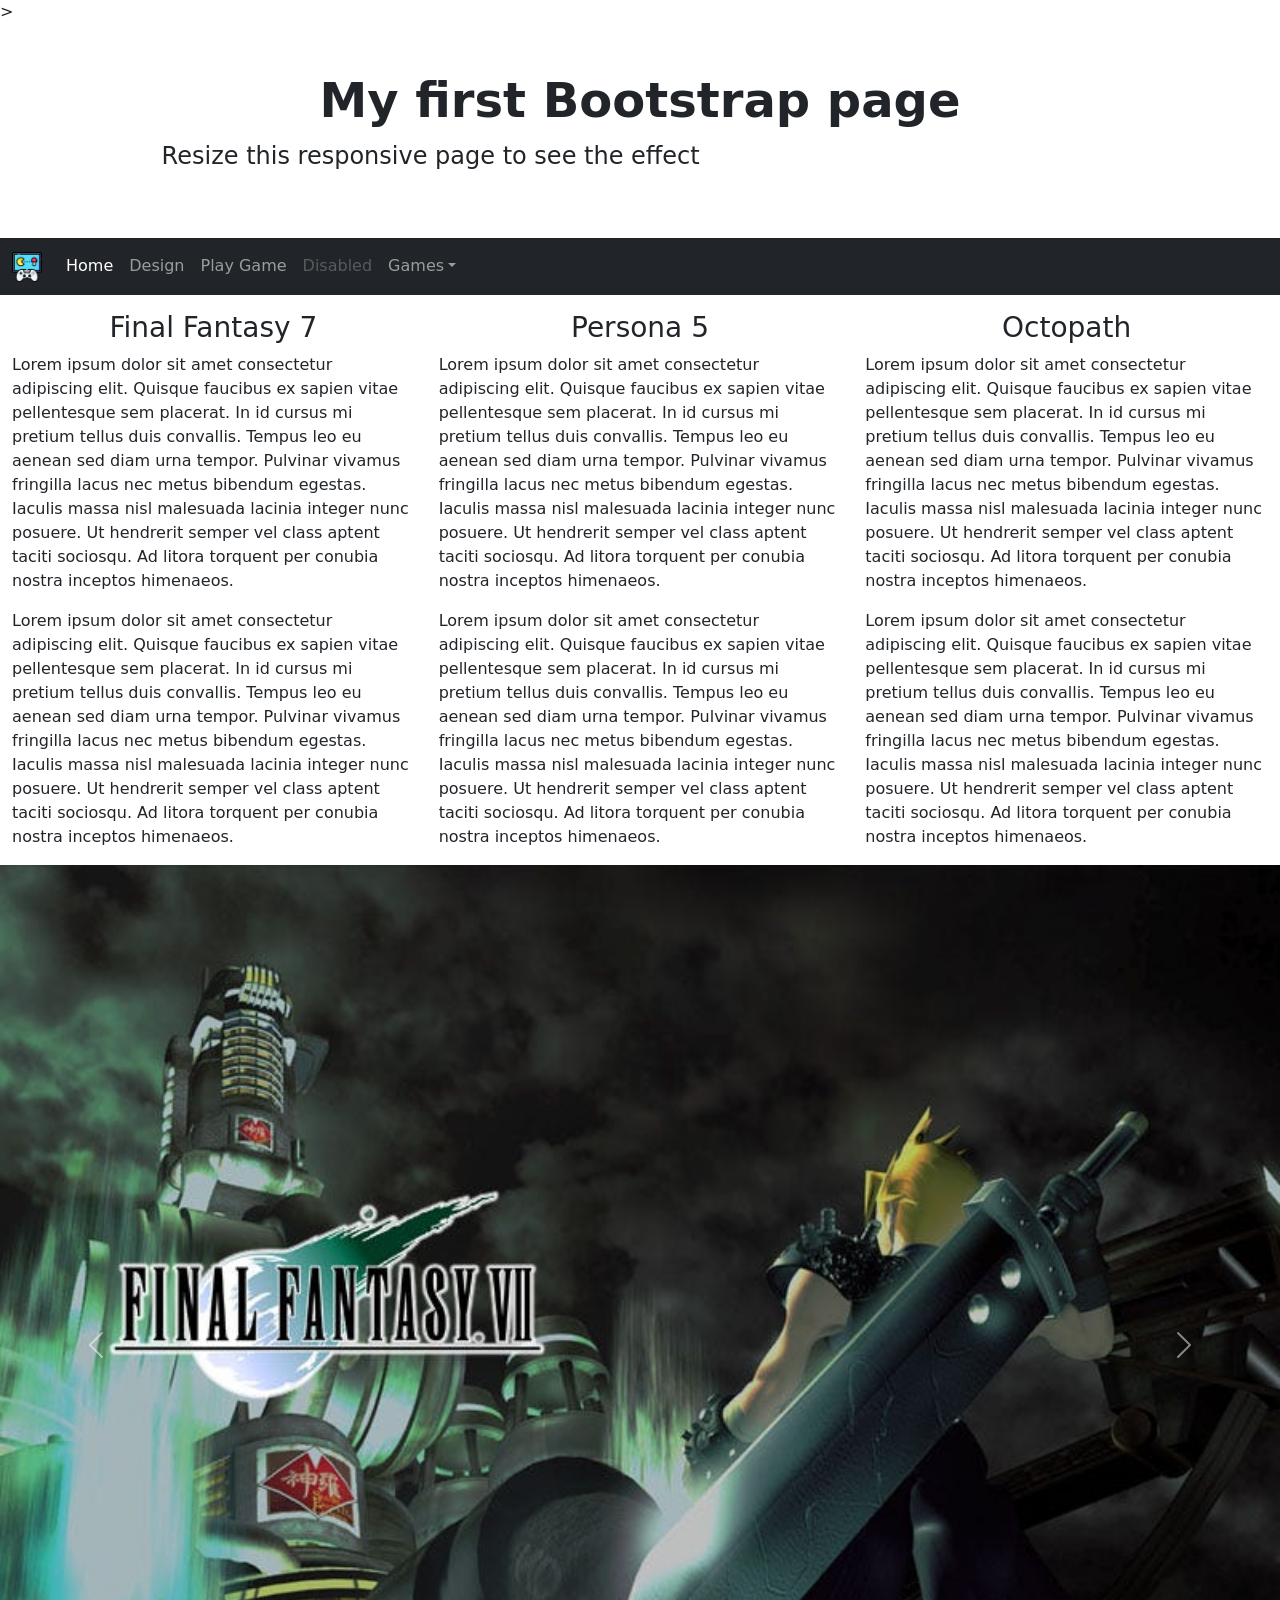
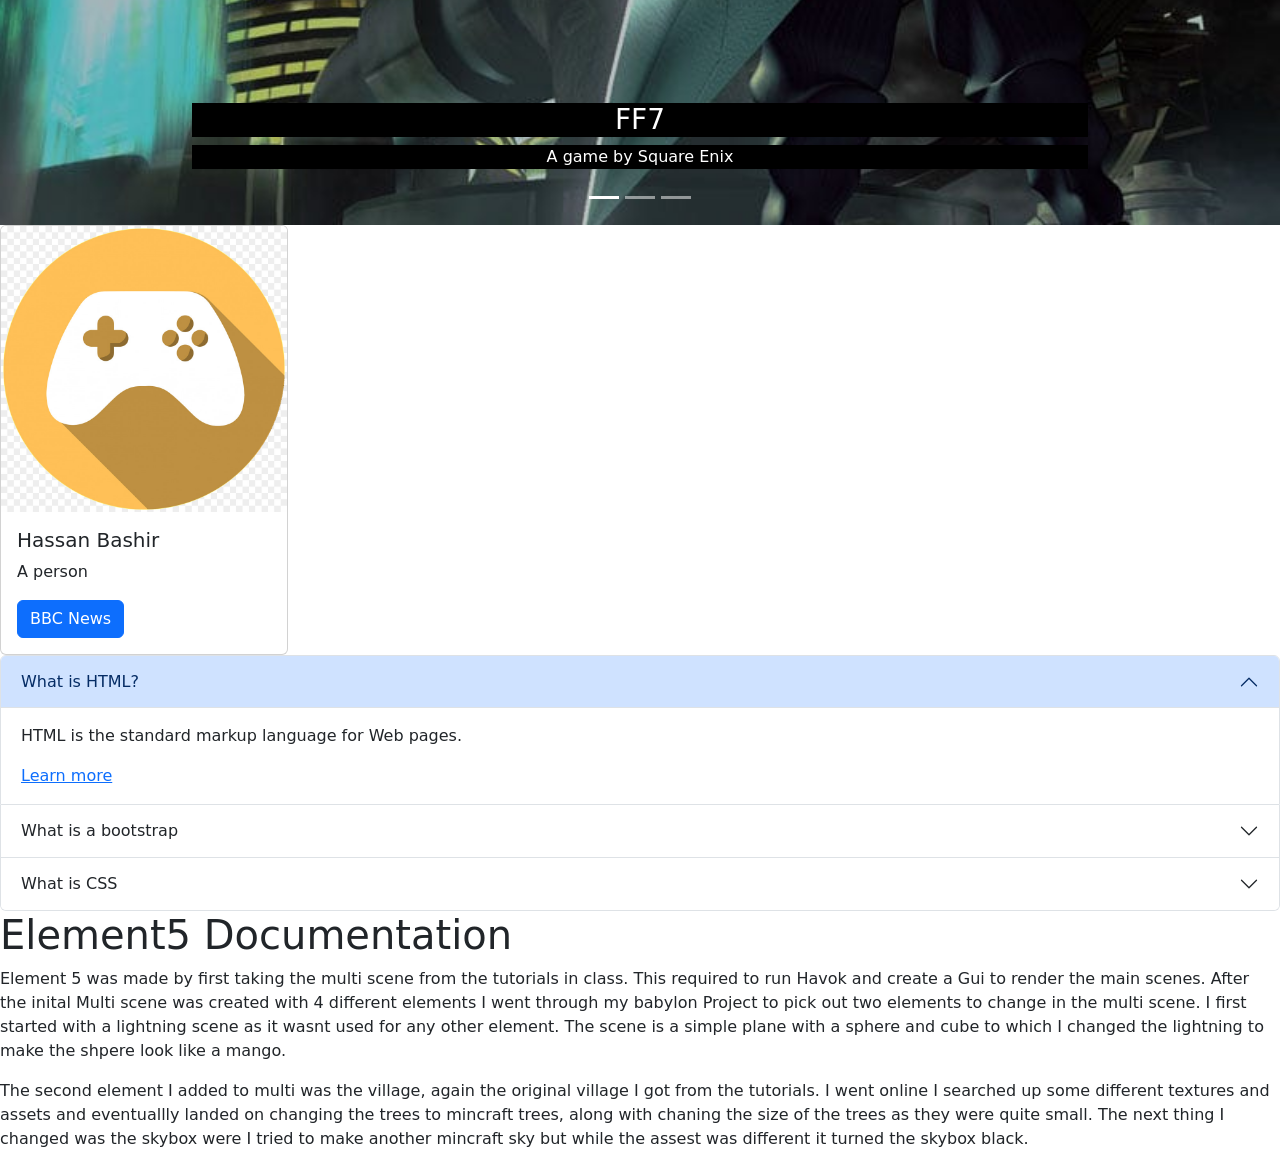
<file: index.html>
<!DOCTYPE html>
><head>
    <title>Bootstrap Demo </title>
    <link href="https://cdn.jsdelivr.net/npm/bootstrap@5.3.8/dist/css/bootstrap.min.css" rel="stylesheet" integrity="sha384-sRIl4kxILFvY47J16cr9ZwB07vP4J8+LH7qKQnuqkuIAvNWLzeN8tE5YBujZqJLB" crossorigin="anonymous">
     <script src="https://cdn.jsdelivr.net/npm/bootstrap@5.3.8/dist/js/bootstrap.bundle.min.js" integrity="sha384-FKyoEForCGlyvwx9Hj09JcYn3nv7wiPVlz7YYwJrWVcXK/BmnVDxM+D2scQbITxI" crossorigin="anonymous"></script>
</head>
<body>
<div class = "container-fluid py-5 text-start text-sm-center" >
<h1 class="fw-bold display-5" >My first Bootstrap page</h1>
<p class="col-md-8 fs-4">Resize this responsive page to see the effect</p>

</div>
<nav class="navbar navbar-expand-xl navbar-dark bg-dark">
  <div class="container-fluid">
    <a class="navbar-brand" href="#"><img src="assets/icon.png" alt="logo" width = "30" height="30"></a>
    <button class="navbar-toggler" type="button" data-bs-toggle="collapse" data-bs-target="#navbarNav" aria-controls="navbarNav" aria-expanded="false" aria-label="Toggle navigation">
      <span class="navbar-toggler-icon"></span>
    </button>
    <div class="collapse navbar-collapse" id="navbarNav">
      <ul class="navbar-nav">
        <li class="nav-item">
          <a class="nav-link active" aria-current="page" href="#">Home</a>
        </li>
        <li class="nav-item">
          <a class="nav-link" href="#">Design</a>
        </li>
        <li class="nav-item">
          <a class="nav-link" href="./elements/element3/index.html">Play Game</a>
        </li>
        <li class="nav-item">
          <a class="nav-link disabled" aria-disabled="true">Disabled</a>
        </li>
        <li class="nav-item dropdown">
          <a class="nav-link dropdown-toggle"href="#" id="navbarDropdownMenuLink" role="button" data-bs-toggle="dropdown"aria-expanded="false">Games</a>
          <ul class="dropdown-menu">
                <li><a class = "dropdown-item" href = "./element1/index.html">Element1</a></li>
                <li><a class="dropdown-item" href="./element2/index.html">Element2</a></li>
                <li><a class="dropdown-item" href="./element3/index.html">Element3</a></li>
                <li><a class="dropdown-item" href="./element4/index.html">Element4</a></li>
                <li><a class="dropdown-item" href="./element5/index.html">Element5</a></li>
          </ul>
        </li>
      </ul>
    </div>
  </div>
</nav>
<div class = "container-fluid mt-3">
 <div class="row align-items-start">
    <div class="col-sm-4">
      <h3 style = "text-align:center;">Final Fantasy 7</h3>
      <p>Lorem ipsum dolor sit amet consectetur adipiscing elit. Quisque faucibus ex sapien vitae pellentesque sem placerat. In id cursus mi pretium tellus duis convallis. Tempus leo eu aenean sed diam urna tempor. Pulvinar vivamus fringilla lacus nec metus bibendum egestas. Iaculis massa nisl malesuada lacinia integer nunc posuere. Ut hendrerit semper vel class aptent taciti sociosqu. Ad litora torquent per conubia nostra inceptos himenaeos.</p>
      <p>Lorem ipsum dolor sit amet consectetur adipiscing elit. Quisque faucibus ex sapien vitae pellentesque sem placerat. In id cursus mi pretium tellus duis convallis. Tempus leo eu aenean sed diam urna tempor. Pulvinar vivamus fringilla lacus nec metus bibendum egestas. Iaculis massa nisl malesuada lacinia integer nunc posuere. Ut hendrerit semper vel class aptent taciti sociosqu. Ad litora torquent per conubia nostra inceptos himenaeos.</p>

    </div>
    <div class="col-sm-4">
        <h3 style = "text-align:center;">Persona 5</h3>
       <p>Lorem ipsum dolor sit amet consectetur adipiscing elit. Quisque faucibus ex sapien vitae pellentesque sem placerat. In id cursus mi pretium tellus duis convallis. Tempus leo eu aenean sed diam urna tempor. Pulvinar vivamus fringilla lacus nec metus bibendum egestas. Iaculis massa nisl malesuada lacinia integer nunc posuere. Ut hendrerit semper vel class aptent taciti sociosqu. Ad litora torquent per conubia nostra inceptos himenaeos.</p>
      <p>Lorem ipsum dolor sit amet consectetur adipiscing elit. Quisque faucibus ex sapien vitae pellentesque sem placerat. In id cursus mi pretium tellus duis convallis. Tempus leo eu aenean sed diam urna tempor. Pulvinar vivamus fringilla lacus nec metus bibendum egestas. Iaculis massa nisl malesuada lacinia integer nunc posuere. Ut hendrerit semper vel class aptent taciti sociosqu. Ad litora torquent per conubia nostra inceptos himenaeos.</p>
    </div>
    <div class="col-sm-4">
        <h3 style = "text-align:center;">Octopath</h3>
       <p>Lorem ipsum dolor sit amet consectetur adipiscing elit. Quisque faucibus ex sapien vitae pellentesque sem placerat. In id cursus mi pretium tellus duis convallis. Tempus leo eu aenean sed diam urna tempor. Pulvinar vivamus fringilla lacus nec metus bibendum egestas. Iaculis massa nisl malesuada lacinia integer nunc posuere. Ut hendrerit semper vel class aptent taciti sociosqu. Ad litora torquent per conubia nostra inceptos himenaeos.</p>
      <p>Lorem ipsum dolor sit amet consectetur adipiscing elit. Quisque faucibus ex sapien vitae pellentesque sem placerat. In id cursus mi pretium tellus duis convallis. Tempus leo eu aenean sed diam urna tempor. Pulvinar vivamus fringilla lacus nec metus bibendum egestas. Iaculis massa nisl malesuada lacinia integer nunc posuere. Ut hendrerit semper vel class aptent taciti sociosqu. Ad litora torquent per conubia nostra inceptos himenaeos.</p>
    </div>
  </div>
</div>
<div id="carouselExampleCaptions" class="carousel slide">
  <div class="carousel-indicators">
    <button type="button" data-bs-target="#carouselExampleCaptions" data-bs-slide-to="0" class="active" aria-current="true" aria-label="Slide 1"></button>
    <button type="button" data-bs-target="#carouselExampleCaptions" data-bs-slide-to="1" aria-label="Slide 2"></button>
    <button type="button" data-bs-target="#carouselExampleCaptions" data-bs-slide-to="2" aria-label="Slide 3"></button>
  </div>
  <div class="carousel-inner">
    <div class="carousel-item active">
      <img src="assets/FF7.jpg" class="d-block w-100" alt="Fortnite image">
      <div class="carousel-caption d-none d-md-block">
        <h3 style = "background-color: black;">FF7</h3>
        <p style = "background-color: black;">A game by Square Enix</p>
      </div>
    </div>
    <div class="carousel-item">
      <img src="assets/P5.jpg" class="d-block w-100" alt="Ratchet and Clank image">
      <div class="carousel-caption d-none d-md-block">
        <h3 style = "background-color: black;">Peronsa 5</h3>
        <p style = "background-color: black;">A game by Atlus</p>
      </div>
    </div>
    <div class="carousel-item">
      <img src="assets/Octopath.jpg" class="d-block w-100" alt="splatoon image">
      <div class="carousel-caption d-none d-md-block">
        <h3 style = "background-color: black;">Octopath</h3>
        <p style = "background-color: black;">A game by Square Enix</p>
      </div>
    </div>
  </div>
  <button class="carousel-control-prev" type="button" data-bs-target="#carouselExampleCaptions" data-bs-slide="prev">
    <span class="carousel-control-prev-icon" aria-hidden="true"></span>
    <span class="visually-hidden">Previous</span>
  </button>
  <button class="carousel-control-next" type="button" data-bs-target="#carouselExampleCaptions" data-bs-slide="next">
    <span class="carousel-control-next-icon" aria-hidden="true"></span>
    <span class="visually-hidden">Next</span>
  </button>
</div>
<div class="card" style="width: 18rem;">
  <img src="assets/icon.jpg" class="card-img-top" alt="profile Pic">
  <div class="card-body">
    <h5 class="card-title">Hassan Bashir</h5>
    <p class="card-text">A person</p>
    <a href="https://www.bbc.co.uk/news" class="btn btn-primary">BBC News</a>
  </div>
</div>
<div class="accordion" id="accordionExample">
  <div class="accordion-item">
    <h2 class="accordion-header">
      <button class="accordion-button" type="button" data-bs-toggle="collapse" data-bs-target="#collapseOne" aria-expanded="true" aria-controls="collapseOne">
        What is HTML?
      </button>
    </h2>
    <div id="collapseOne" class="accordion-collapse collapse show" data-bs-parent="#accordionExample">
      <div class="accordion-body">
       <div class="card-body"></div>
       <p>HTML is the standard markup language for Web pages.</p>
           <a href="https://www.w3schools.com/html/" target="_blank">Learn more</a>
      </div>
    </div>
  </div>
  <div class="accordion-item">
    <h2 class="accordion-header">
      <button class="accordion-button collapsed" type="button" data-bs-toggle="collapse" data-bs-target="#collapseTwo" aria-expanded="false" aria-controls="collapseTwo">
        What is a bootstrap
      </button>
    </h2>
    <div id="collapseTwo" class="accordion-collapse collapse" data-bs-parent="#accordionExample">
      <div class="accordion-body">
        <div class="card-body"></div>
        <p>Bootstrap is a powerful, feature-packed frontend toolkit. Build anything—from prototype to production—in minutes</p>
         <a href="https://getbootstrap.com/docs/5.3/getting-started/introduction/" target="_blank">Learn more</a>
      </div>
    </div>
  </div>
  <div class="accordion-item">
    <h2 class="accordion-header">
      <button class="accordion-button collapsed" type="button" data-bs-toggle="collapse" data-bs-target="#collapseThree" aria-expanded="false" aria-controls="collapseThree">
        What is CSS
      </button>
    </h2>
    <div id="collapseThree" class="accordion-collapse collapse" data-bs-parent="#accordionExample">
      <div class="accordion-body">
         <div class="card-body"></div>
         <p>Cascading Style Sheets</p>
         <a href="https://www.w3schools.com/css/" target="_blank">Learn more</a>
      </div>
    </div>
  </div>
</div>
 
<h1>Element5 Documentation</h1>
<p>Element 5 was made by first taking the multi scene from the tutorials in class. This required to run Havok and create a Gui to render the main scenes.
   After the inital Multi scene was created with 4 different elements I went through my babylon Project to pick out two elements to change in the multi scene.
   I first started with a lightning scene as it wasnt used for any other element. The scene is a simple plane with a sphere and cube to which I changed the lightning to make the shpere look like a mango.
  </p>
  <p>The second element I added to multi was the village, again the original village I got from the tutorials. I went online I searched up some different textures and assets and eventuallly landed on changing the trees to mincraft trees, along with chaning the size of the trees as they were quite small. The next thing I changed was the skybox were I tried to make another mincraft sky but while the assest was different it turned the skybox black.</p>


</body>
</file>
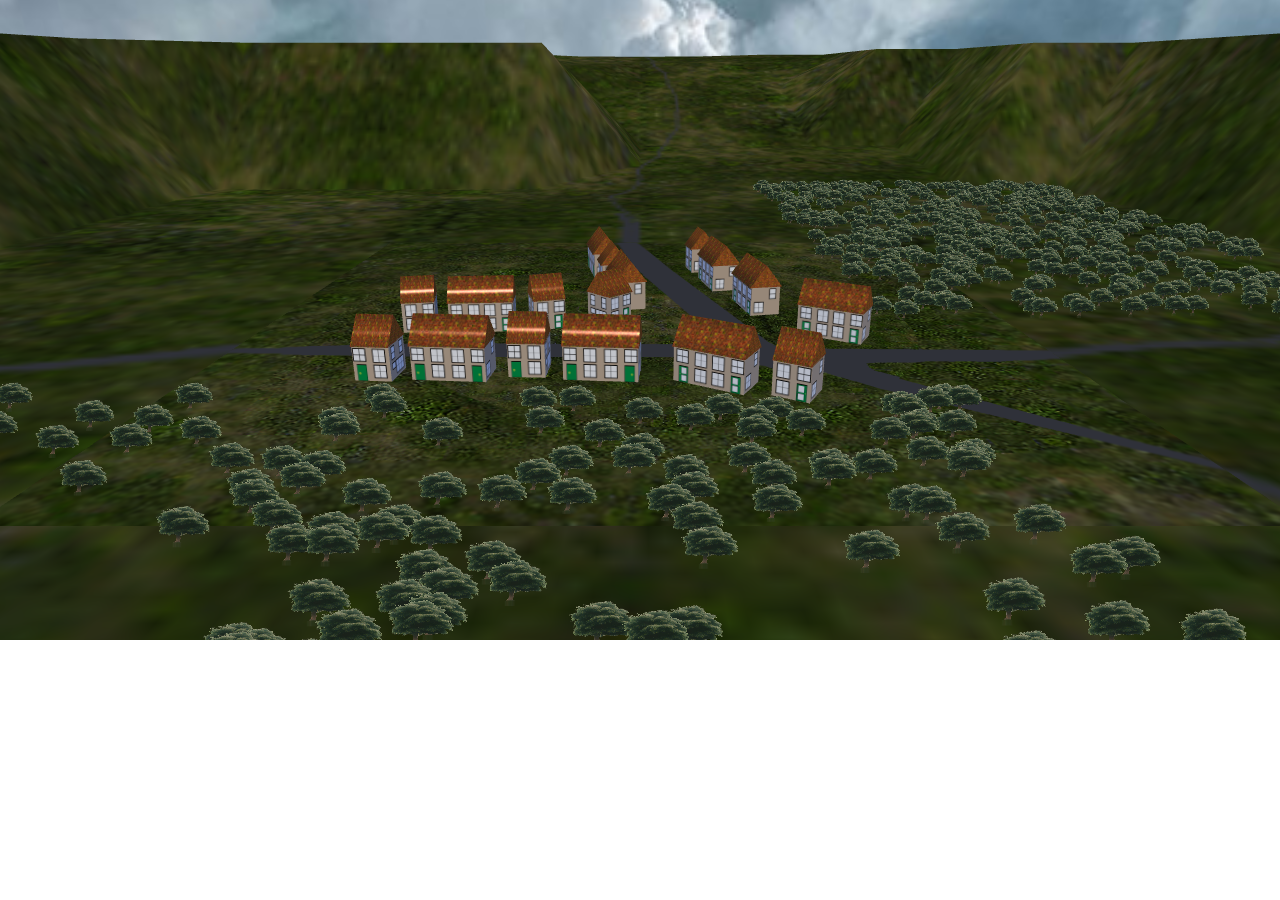
<file: element2/index.html>
<!DOCTYPE html>
<html>
    <head>
        <meta charset="UTF-8">
        <title>Village Environment</title>
      <script type="module" crossorigin src="./assets/index-C673B-FR.js"></script>
      <link rel="stylesheet" crossorigin href="./assets/index-Kkql4ZzK.css">
    </head>
    <body> </body>
</html>
</file>
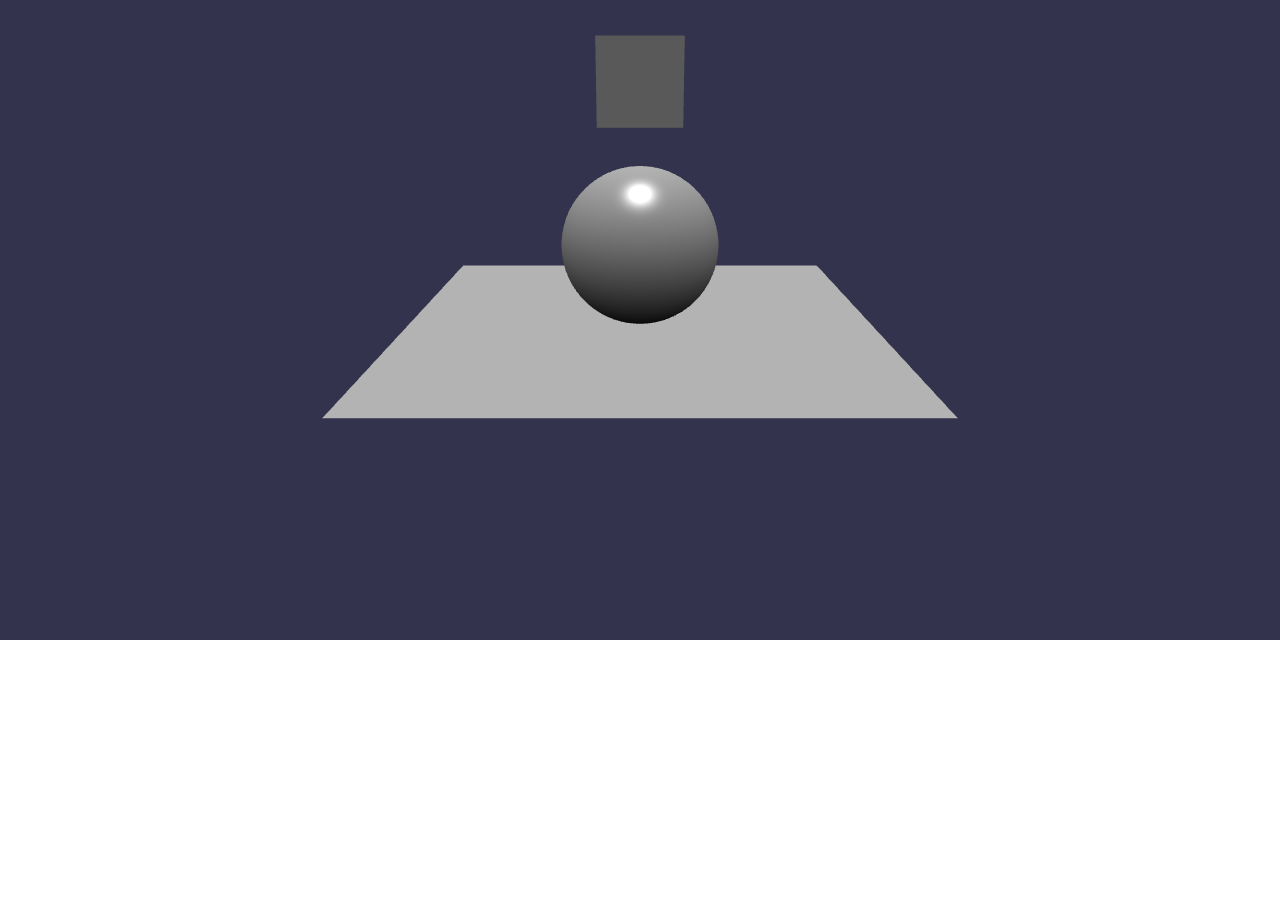
<file: elements/testCard copy/index.html>
<!DOCTYPE html>
<html>
    <head>
        <meta charset="UTF-8">
        <title>Title of Your Project</title>
      <script type="module" crossorigin src="./assets/index-Dye2UhtK.js"></script>
      <link rel="stylesheet" crossorigin href="./assets/index-Kkql4ZzK.css">
    </head>
    <body> </body>
</html>
</file>
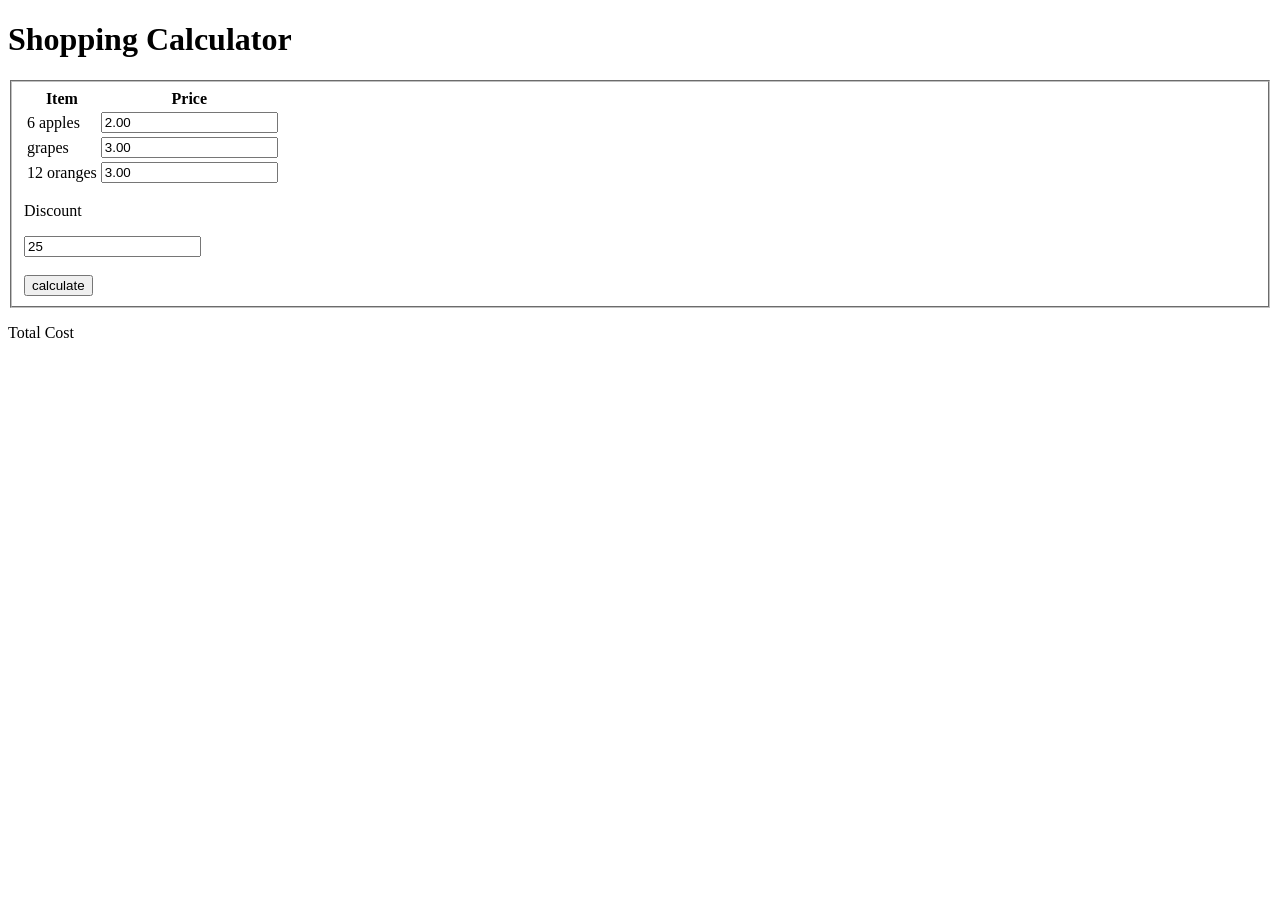
<file: public/task6.html>
<!DOCTYPE html>
<html larg = "en">
<head>
    <meta charset="UTF-8">
    <meta name = "viewport" content = "width=device-width, inital-scale=1.0">
    <title>Task 4-6</title>
    <script type = "text/javascript" src = "JS/task6.js"></script>
</head>
<body>
    <h1>Shopping Calculator</h1>
    <form action="">
        <fieldset>
            <table>
            <tr>
                <th>Item</th>
                <th>Price</th>
            </tr>
            <tr>
                <td>6 apples</td>
                <td><input type="number" name = "entry" id = "e1" value = "2.00"></td>
            </tr>
                        <tr>
                <td>grapes</td>
                <td><input type="number" name = "entry" id = "e2" value = "3.00"></td>
            </tr>
                        <tr>
                <td>12 oranges</td>
                <td><input type="number" name = "entry" id = "e3" value = "3.00"></td>
            </tr>
            </table>
            <p>Discount</p>
            <input type = "number" name = "discount" id = "d1" value = "25">
            <br><br>
            <input type = "button" value = "calculate" onclick= "totup(this.form)">
        </fieldset>
    </form>
    <p>Total Cost <spam id = "totalled"></spam></p>
</body>



</html>
</file>
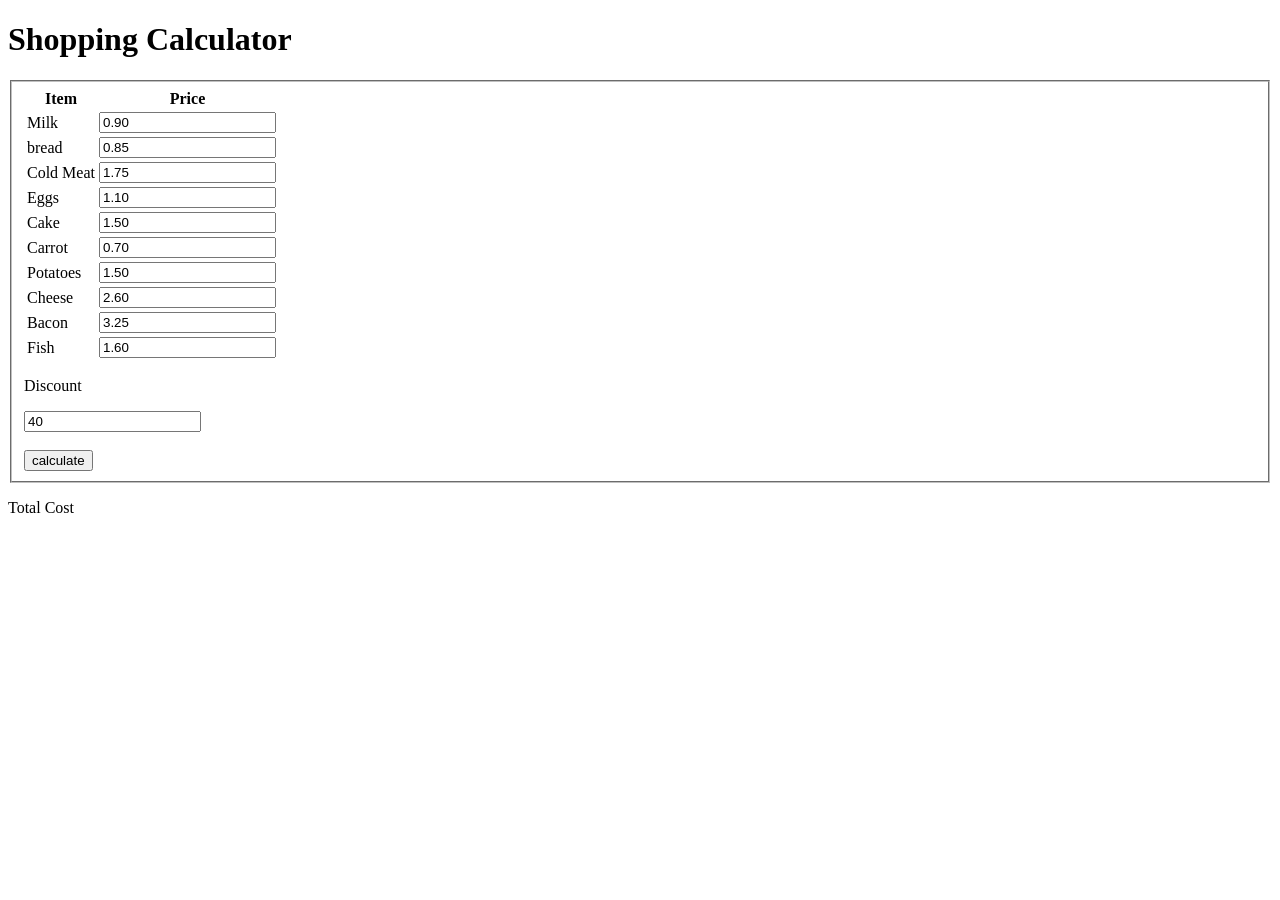
<file: public/task7.html>
<!DOCTYPE html>
<html larg = "en">
<head>
    <meta charset="UTF-8">
    <meta name = "viewport" content = "width=device-width, inital-scale=1.0">
    <title>Task 4-6</title>
    <script type = "text/javascript" src = "JS/task6.js"></script>
</head>
<body>
    <h1>Shopping Calculator</h1>
    <form action="">
        <fieldset>
            <table>
            <tr>
                <th>Item</th>
                <th>Price</th>
            </tr>
            <tr>
                <td>Milk</td>
                <td><input type="number" name = "entry" id = "e1" value = "0.90"></td>
            </tr>
                        <tr>
                <td>bread</td>
                <td><input type="number" name = "entry" id = "e2" value = "0.85"></td>
            </tr>
                        <tr>
                <td>Cold Meat</td>
                <td><input type="number" name = "entry" id = "e3" value = "1.75"></td>
            </tr>
                       <tr>
                <td>Eggs</td>
                <td><input type="number" name = "entry" id = "e4" value = "1.10"></td>
            </tr>
                        <tr>
                <td>Cake</td>
                <td><input type="number" name = "entry" id = "e5" value = "1.50"></td>
            </tr>
                        <tr>
                <td>Carrot</td>
                <td><input type="number" name = "entry" id = "e6" value = "0.70"></td>
            </tr>
                       <tr>
                <td>Potatoes</td>
                <td><input type="number" name = "entry" id = "e7" value = "1.50"></td>
            </tr>
                        <tr>
                <td>Cheese</td>
                <td><input type="number" name = "entry" id = "e8" value = "2.60"></td>
            </tr>
                        <tr>
                <td>Bacon</td>
                <td><input type="number" name = "entry" id = "e9" value = "3.25"></td>
            </tr>
                                    <tr>
                <td>Fish</td>
                <td><input type="number" name = "entry" id = "e9" value = "1.60"></td>
            </tr>
            </table>


            <p>Discount</p>
            <input type = "number" name = "discount" id = "d1" value = "40">
            <br><br>
            <input type = "button" value = "calculate" onclick= "totup(this.form)">
        </fieldset>
    </form>
    <p>Total Cost <spam id = "totalled"></spam></p>
</body>



</html>
</file>
<file: element2/assets/index-Kkql4ZzK.css>
body{overflow:hidden;width:100%;height:100%;margin:0;padding:0}#renderCanvas{width:100%;height:100%}
</file>
<file: elements/testCard copy/assets/index-Kkql4ZzK.css>
body{overflow:hidden;width:100%;height:100%;margin:0;padding:0}#renderCanvas{width:100%;height:100%}
</file>
